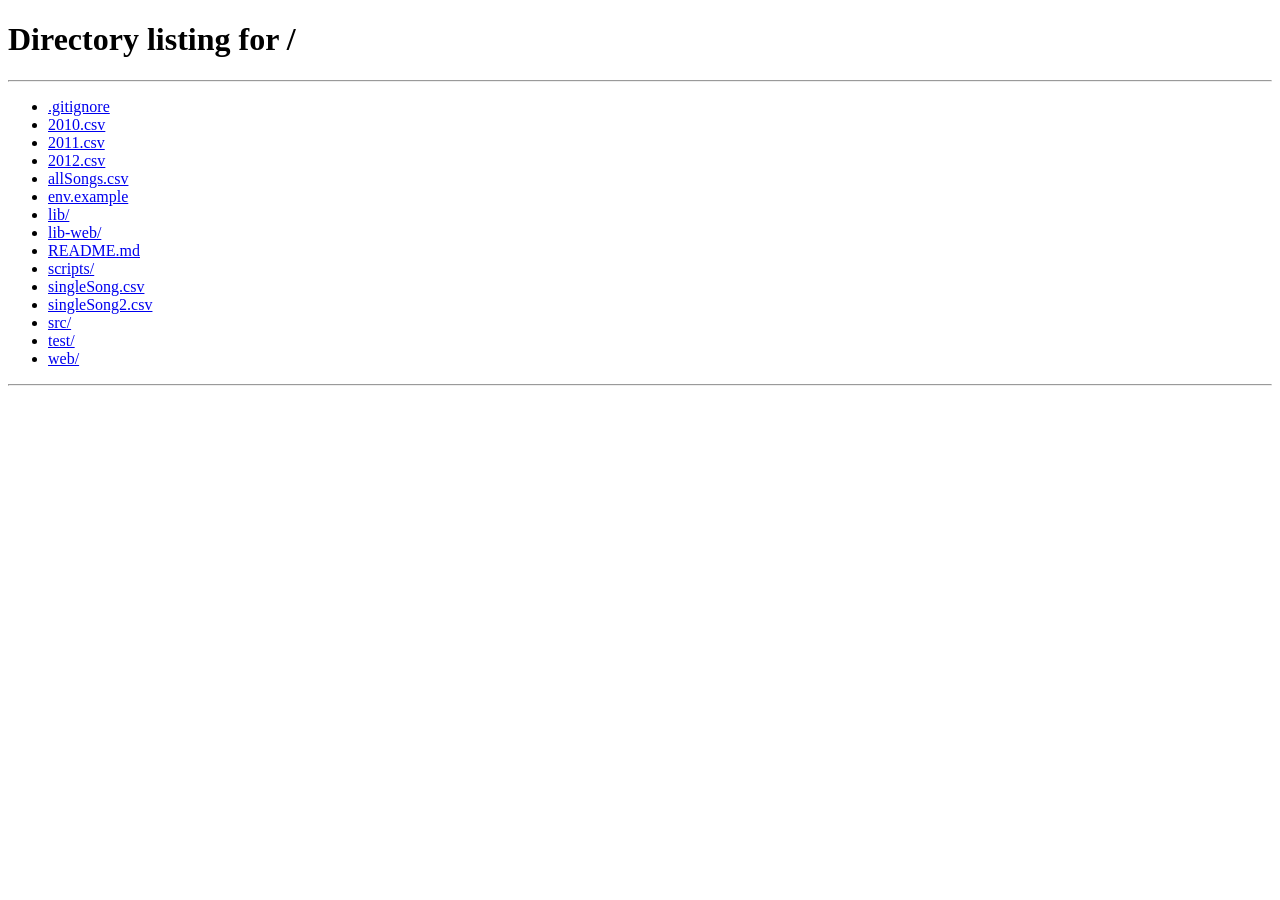
<file: web/public/Main-V3.html>
<!DOCTYPE html>
<html lang="en">
<head>
  <meta charset="UTF-8" />
  <meta http-equiv="refresh" content="0;url=/" />
  <title>Music Library · Main-V3</title>
</head>
<body>
  <p><a href="/">Open Music Library</a></p>
</body>
</html>
</file>
